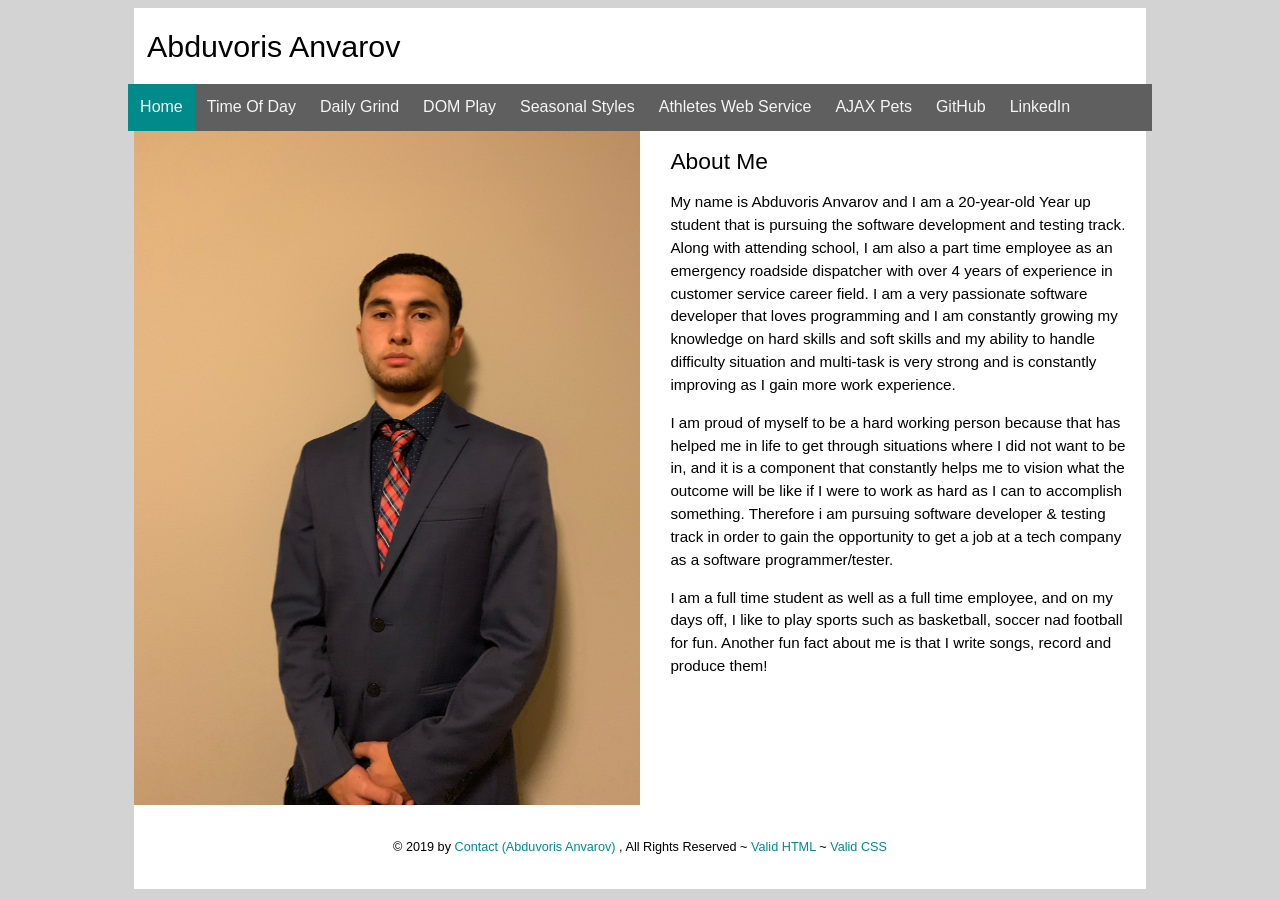
<file: index.html>
<!DOCTYPE html>
<html lang="en">
 <head>
     <title>Abduvoris Anvarov Portal: Responsive Website</title>
  <meta charset="utf-8" />
  <meta name="robots" content="noindex,nofollow" />
  <meta name="viewport" content="width=device-width" />
  <link rel="stylesheet" href="css/portal.css" />
  <link rel="stylesheet" href="css/nav.css" />
  <link rel="stylesheet" href="css/forms.css" />
 </head>
 <body>
     <header>
     <h1>Abduvoris Anvarov</h1>
        <nav class="topnav" id="myTopnav">
            <a href="index.html" class="active">Home</a>
            <a href="https://abduvorisanvarov.github.io/time-of-day/" target="_blank">Time Of Day</a>
            <a href="https://abduvorisanvarov.github.io/daily-grind/" target="_blank">Daily Grind</a>
            <a href="https://abduvorisanvarov.github.io/dom-play/" target="_blank">DOM Play</a>
            <a href="https://abduvorisanvarov.github.io/seasonal-styles/" target="_blank">Seasonal Styles</a>
            <a href="https://abduvorisanvarov.github.io/athletes-web-service/" target="_blank">Athletes Web Service</a>
            <a href="https://abduvorisanvarov.github.io/ajax-pets/" target="_blank">AJAX Pets</a>
            <a href="https://github.com/AbduvorisAnvarov" target="_blank">GitHub</a>
            <a href="https://www.linkedin.com/in/abduvoris-anvarov-b769b414b/" target="_blank">LinkedIn</a>
            <a href="javascript:void(0);" class="icon" onclick="myFunction()">&#9776;</a>
        </nav>
     </header>
     
   <main class="wrapper">
     <!--
     <img class="professional photo" src=""images/IMG_2057.jpg"" alt="Photo of myself" />
       
     <img class="tablet" src="images/tablet.jpg" alt="Photo of an adorable GSD puppy" />
       
     <img class="phone" src="images/phone.png" alt="Photo of an adorable but large GSD in the lap of his best buddy" />
     -->  
        <picture class="profile">
            <source media="(min-width: 1200px)" srcset="images/IMG_2057.jpg">
            <source media="(min-width: 501px)" srcset="images/IMG_2722.jpg">
            <img src="images/IMG_2722.jpg" alt="That's me!" />
        </picture>   
       <h2 class="subheader">About Me</h2>
       
       <p>My name is Abduvoris Anvarov and I am a 20-year-old Year up student that is pursuing the software development and testing track. Along with attending school, I am also a part time employee as an emergency roadside dispatcher with over 4 years of experience in customer service career field. I am a very passionate software developer that loves programming and I am constantly growing my knowledge on hard skills and soft skills and my ability to handle difficulty situation and multi-task is very strong and is constantly improving as I gain more work experience. </p>
             
       <p>I am proud of myself to be a hard working person because that has helped me in life to get through situations where I did not want to be in, and it is a component that constantly helps me to vision what the outcome will be like if I were to work as hard as I can to accomplish something. Therefore i am pursuing software developer & testing track in order to gain the opportunity to get a job at a tech company as a software programmer/tester. </p>
                  
      <p>I am a full time student as well as a full time employee, and on my days off, I like to play sports such as basketball, soccer nad football for fun. Another fun fact about me is that I write songs, record and produce them!</p>

     
       

     <footer>
      <p><small>&copy; 2019 by <a href="contact.php">Contact (Abduvoris Anvarov) </a>, All Rights Reserved ~ <a href="http://validator.w3.org/check/referer" target="_blank">Valid HTML</a> ~ <a href="http://jigsaw.w3.org/css-validator/check?uri=referer" target="_blank">Valid CSS</a></small></p>
    </footer>
  </main>
     
  <!-- Toggle between adding and removing the "responsive" class to topnav when the user clicks on the icon -->
     
  <script>
    function myFunction() {
        var x = document.getElementById("myTopnav");
        if (x.className === "topnav") {
            x.className += " responsive";
        } else {
            x.className = "topnav";
        }
    }   
  </script>
     
 </body>
</html>
</file>
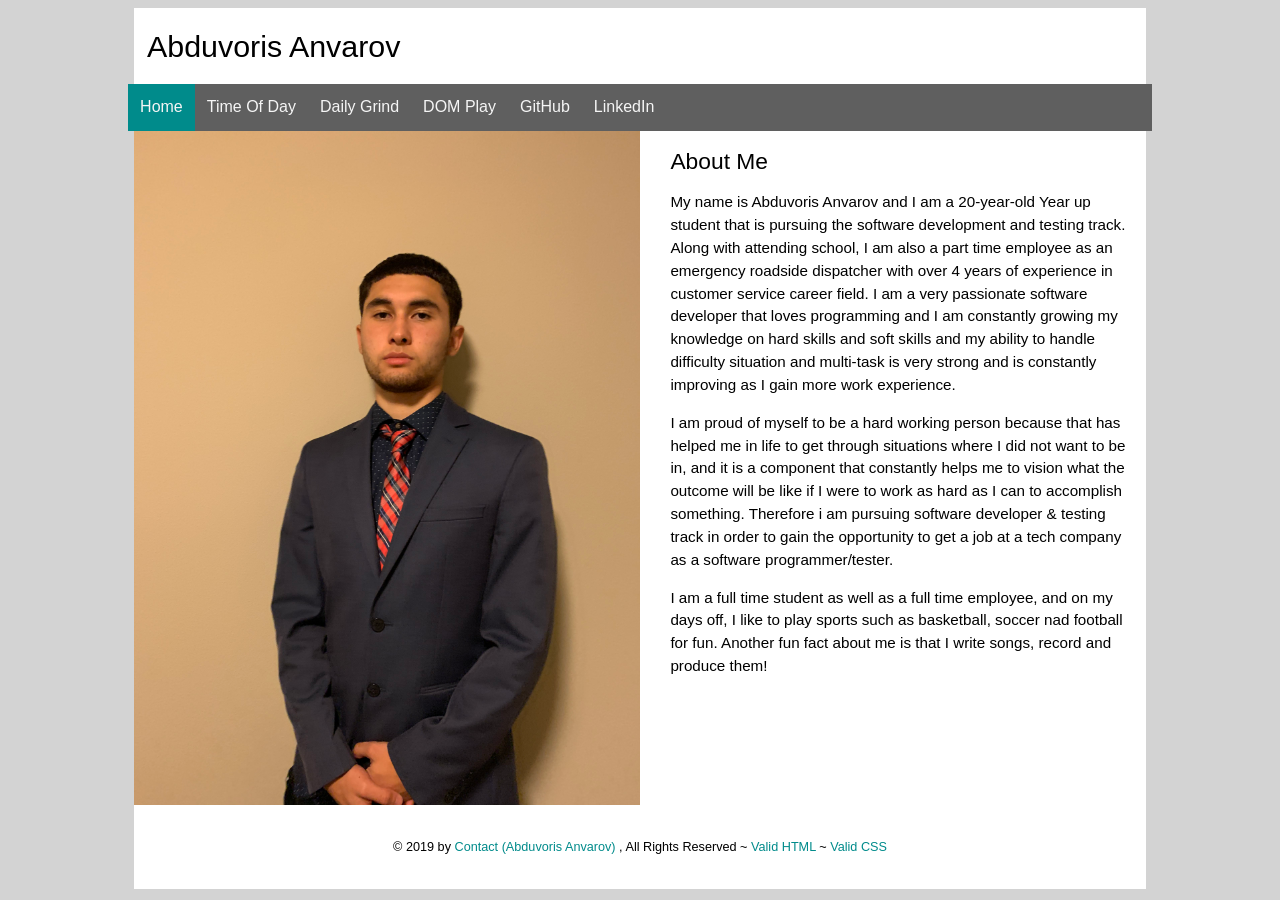
<file: it121-portal/index.html>
<!DOCTYPE html>
<html lang="en">
 <head>
     <title>Abduvoris Anvarov Portal: Responsive Website</title>
  <meta charset="utf-8" />
  <meta name="robots" content="noindex,nofollow" />
  <meta name="viewport" content="width=device-width" />
  <link rel="stylesheet" href="css/portal.css" />
  <link rel="stylesheet" href="css/nav.css" />
  <link rel="stylesheet" href="css/forms.css" />
 </head>
 <body>
     <header>
     <h1>Abduvoris Anvarov</h1>
        <nav class="topnav" id="myTopnav">
            <a href="index.html" class="active">Home</a>
            <a href="https://abduvorisanvarov.github.io/time-of-day/" target="_blank">Time Of Day</a>
            <a href="https://abduvorisanvarov.github.io/daily-grind/" target="_blank">Daily Grind</a>
            <a href="https://abduvorisanvarov.github.io/dom-play/" target="_blank">DOM Play</a>
            <a href="https://github.com/AbduvorisAnvarov" target="_blank">GitHub</a>
            <a href="https://www.linkedin.com/in/abduvoris-anvarov-b769b414b/" target="_blank">LinkedIn</a>
            <a href="javascript:void(0);" class="icon" onclick="myFunction()">&#9776;</a>
        </nav>
     </header>
     
   <main class="wrapper">
     <!--
     <img class="professional photo" src=""images/IMG_2057.jpg"" alt="Photo of myself" />
       
     <img class="tablet" src="images/tablet.jpg" alt="Photo of an adorable GSD puppy" />
       
     <img class="phone" src="images/phone.png" alt="Photo of an adorable but large GSD in the lap of his best buddy" />
     -->  
        <picture class="profile">
            <source media="(min-width: 1200px)" srcset="images/IMG_2057.jpg">
            <source media="(min-width: 501px)" srcset="images/IMG_2722.jpg">
            <img src="images/IMG_2722.jpg" alt="That's me!" />
        </picture>   
       <h2 class="subheader">About Me</h2>
       
       <p>My name is Abduvoris Anvarov and I am a 20-year-old Year up student that is pursuing the software development and testing track. Along with attending school, I am also a part time employee as an emergency roadside dispatcher with over 4 years of experience in customer service career field. I am a very passionate software developer that loves programming and I am constantly growing my knowledge on hard skills and soft skills and my ability to handle difficulty situation and multi-task is very strong and is constantly improving as I gain more work experience. </p>
             
       <p>I am proud of myself to be a hard working person because that has helped me in life to get through situations where I did not want to be in, and it is a component that constantly helps me to vision what the outcome will be like if I were to work as hard as I can to accomplish something. Therefore i am pursuing software developer & testing track in order to gain the opportunity to get a job at a tech company as a software programmer/tester. </p>
                  
      <p>I am a full time student as well as a full time employee, and on my days off, I like to play sports such as basketball, soccer nad football for fun. Another fun fact about me is that I write songs, record and produce them!</p>

     
       

     <footer>
      <p><small>&copy; 2019 by <a href="contact.php">Contact (Abduvoris Anvarov) </a>, All Rights Reserved ~ <a href="http://validator.w3.org/check/referer" target="_blank">Valid HTML</a> ~ <a href="http://jigsaw.w3.org/css-validator/check?uri=referer" target="_blank">Valid CSS</a></small></p>
    </footer>
  </main>
     
  <!-- Toggle between adding and removing the "responsive" class to topnav when the user clicks on the icon -->
     
  <script>
    function myFunction() {
        var x = document.getElementById("myTopnav");
        if (x.className === "topnav") {
            x.className += " responsive";
        } else {
            x.className = "topnav";
        }
    }   
  </script>
     
 </body>
</html>
</file>
<file: css/portal.css>
/* Global rules */

@import url('https://fonts.googleapis.com/css?family=Quicksand');

html {
    background-color: lightgray;
    font-family: 'Comic Sans MS', sans-serif;
    font-size: 0.95em;
    line-height: 1.5em;
}

::selection {
    color: #000; 
    background: #ff0;
}

h1 {
    font-weight: normal;
    margin: auto;
    background: #fff;
    line-height: 2.5em;
}

main.wrapper {
    background-color: white;
    overflow: auto;
}

p {
    margin: 1em; /* Top Right Bottom Left (TRBL) */
}

h2,h3 {
    font-weight: normal;
    margin-left: 1em;
    line-height: 1em;
}

a {
    color:darkcyan;
    text-decoration: none;
}

a:hover {
    color: whitesmoke;
    background-color: darkcyan;
    text-decoration: none;
}

footer {
    clear: both;
    text-align: center;
    padding: 1em;
}

/* Responsive rules */

/* DESKTOP */
@media all and (min-width:1200px) {
    main.wrapper {
        width: 80%;
        margin: auto;
    }
    
    h1 {
        width: 79%;
        padding-left: 1%;
    }
    
    picture.profile img {
        width: 50%;
        float: left;
        margin-right: 2em;
    }
    
}

/* TABLET */
@media all and (min-width:501px) and (max-width:1199px) {
    main.wrapper {
        width: 90%;
        margin: auto;
    }
    
    h1 {
        width: 89%;
        padding-left: 1%;
    }
    
    picture.profile img {
        width: 50%;
        float: right;
        margin-left: 1em;
    }

}

/* PHONE */
@media all and (max-width:500px) {
    main.wrapper {
        width: 100%;
    }
    
    h1 {
        width: 99%;
        padding-left: 1%;
    }
    
    picture.profile img {
        width: 100%;
    }
    
}
</file>
<file: css/nav.css>
/* Global rules */
.topnav {
    margin: auto;
    background-color: rgb(95,95,95);
    overflow: auto;
}

.topnav a {
    float: left;
    display: block;
    color: whitesmoke;
    text-align: center;
    padding: 12px 12px;
    text-decoration: none;
    text-transform: capitalize;
    font-size: 16px;
}

.topnav a.hover, .active {
    background-color: darkcyan;
}

.topnav .icon {
    display: none;
}

/* Responsive rules - apply when screen width is less than 1200px */

@media screen and (max-width: 1199px) {
    .topnav a:not(:first-child) {
        display: none;
    }
    
    .topnav a.icon {
        float: right;
        display: block;
    }
    
    .topnav.responsive {
        position: relative;
    }
    
    .topnav.responsive a {
        float: none;
        display: block;
        text-align: left;
    }
    
    .topnav.responsive a.icon {
        position: absolute;
        right: 0;
        top: 0;
    }
}


/* DESKTOP */
@media all and (min-width:1200px) {
    .topnav {
        width: 81%;
    }
}

/* TABLET */
@media all and (min-width:501px) and (max-width:1199px) {
    .topnav {
        width: 91%;
    }
}

/* PHONE */
@media all and (max-width:500px) {
    .topnav {
        width: 100%;
    }
}
</file>
<file: css/forms.css>
form>div {
    margin:1em; /*Top Right Bottom Left*/
}


/* keeps form from bunching up to left */
@media all and (min-width:501px){
    div.wrapper form{
        margin-left:22.8px;
    }
}

/* start reCAPTCHA styles */
		
/* writes to small text above reCAPTCHA upon failure */
.dateFeedback{
    font-style:italic;
    font-size:70%;
    font-weight:bold;
    color:#f00;
}

input:required {
      border: 1px solid red;
}

input:optional, textarea:optional {
     background-color:#f1f1f1;
     border:1px solid #ccc;
}

input[type="submit"], input[type="button"] {
  background-color: #fff;
  border-radius: 4px;
  border: solid 1px #ccc;
  padding: 0.3em 0.5em;
}

fieldset {
  border: 1px solid #ccc;
  max-width: 350px;
}

legend {
  margin-left: 0.5em;
  padding: 0.2em 0.5em;
  border-left: 1px solid #ccc;
  border-right: 1px solid #ccc;
}

/* end reCAPTCHA styles */
</file>
<file: it121-portal/css/portal.css>
/* Global rules */

@import url('https://fonts.googleapis.com/css?family=Quicksand');

html {
    background-color: lightgray;
    font-family: 'Comic Sans MS', sans-serif;
    font-size: 0.95em;
    line-height: 1.5em;
}

::selection {
    color: #000; 
    background: #ff0;
}

h1 {
    font-weight: normal;
    margin: auto;
    background: #fff;
    line-height: 2.5em;
}

main.wrapper {
    background-color: white;
    overflow: auto;
}

p {
    margin: 1em; /* Top Right Bottom Left (TRBL) */
}

h2,h3 {
    font-weight: normal;
    margin-left: 1em;
    line-height: 1em;
}

a {
    color:darkcyan;
    text-decoration: none;
}

a:hover {
    color: whitesmoke;
    background-color: darkcyan;
    text-decoration: none;
}

footer {
    clear: both;
    text-align: center;
    padding: 1em;
}

/* Responsive rules */

/* DESKTOP */
@media all and (min-width:1200px) {
    main.wrapper {
        width: 80%;
        margin: auto;
    }
    
    h1 {
        width: 79%;
        padding-left: 1%;
    }
    
    picture.profile img {
        width: 50%;
        float: left;
        margin-right: 2em;
    }
    
}

/* TABLET */
@media all and (min-width:501px) and (max-width:1199px) {
    main.wrapper {
        width: 90%;
        margin: auto;
    }
    
    h1 {
        width: 89%;
        padding-left: 1%;
    }
    
    picture.profile img {
        width: 50%;
        float: right;
        margin-left: 1em;
    }

}

/* PHONE */
@media all and (max-width:500px) {
    main.wrapper {
        width: 100%;
    }
    
    h1 {
        width: 99%;
        padding-left: 1%;
    }
    
    picture.profile img {
        width: 100%;
    }
    
}
</file>
<file: it121-portal/css/nav.css>
/* Global rules */
.topnav {
    margin: auto;
    background-color: rgb(95,95,95);
    overflow: auto;
}

.topnav a {
    float: left;
    display: block;
    color: whitesmoke;
    text-align: center;
    padding: 12px 12px;
    text-decoration: none;
    text-transform: capitalize;
    font-size: 16px;
}

.topnav a.hover, .active {
    background-color: darkcyan;
}

.topnav .icon {
    display: none;
}

/* Responsive rules - apply when screen width is less than 1200px */

@media screen and (max-width: 1199px) {
    .topnav a:not(:first-child) {
        display: none;
    }
    
    .topnav a.icon {
        float: right;
        display: block;
    }
    
    .topnav.responsive {
        position: relative;
    }
    
    .topnav.responsive a {
        float: none;
        display: block;
        text-align: left;
    }
    
    .topnav.responsive a.icon {
        position: absolute;
        right: 0;
        top: 0;
    }
}


/* DESKTOP */
@media all and (min-width:1200px) {
    .topnav {
        width: 81%;
    }
}

/* TABLET */
@media all and (min-width:501px) and (max-width:1199px) {
    .topnav {
        width: 91%;
    }
}

/* PHONE */
@media all and (max-width:500px) {
    .topnav {
        width: 100%;
    }
}
</file>
<file: it121-portal/css/forms.css>
form>div {
    margin:1em; /*Top Right Bottom Left*/
}


/* keeps form from bunching up to left */
@media all and (min-width:501px){
    div.wrapper form{
        margin-left:22.8px;
    }
}

/* start reCAPTCHA styles */
		
/* writes to small text above reCAPTCHA upon failure */
.dateFeedback{
    font-style:italic;
    font-size:70%;
    font-weight:bold;
    color:#f00;
}

input:required {
      border: 1px solid red;
}

input:optional, textarea:optional {
     background-color:#f1f1f1;
     border:1px solid #ccc;
}

input[type="submit"], input[type="button"] {
  background-color: #fff;
  border-radius: 4px;
  border: solid 1px #ccc;
  padding: 0.3em 0.5em;
}

fieldset {
  border: 1px solid #ccc;
  max-width: 350px;
}

legend {
  margin-left: 0.5em;
  padding: 0.2em 0.5em;
  border-left: 1px solid #ccc;
  border-right: 1px solid #ccc;
}

/* end reCAPTCHA styles */
</file>
